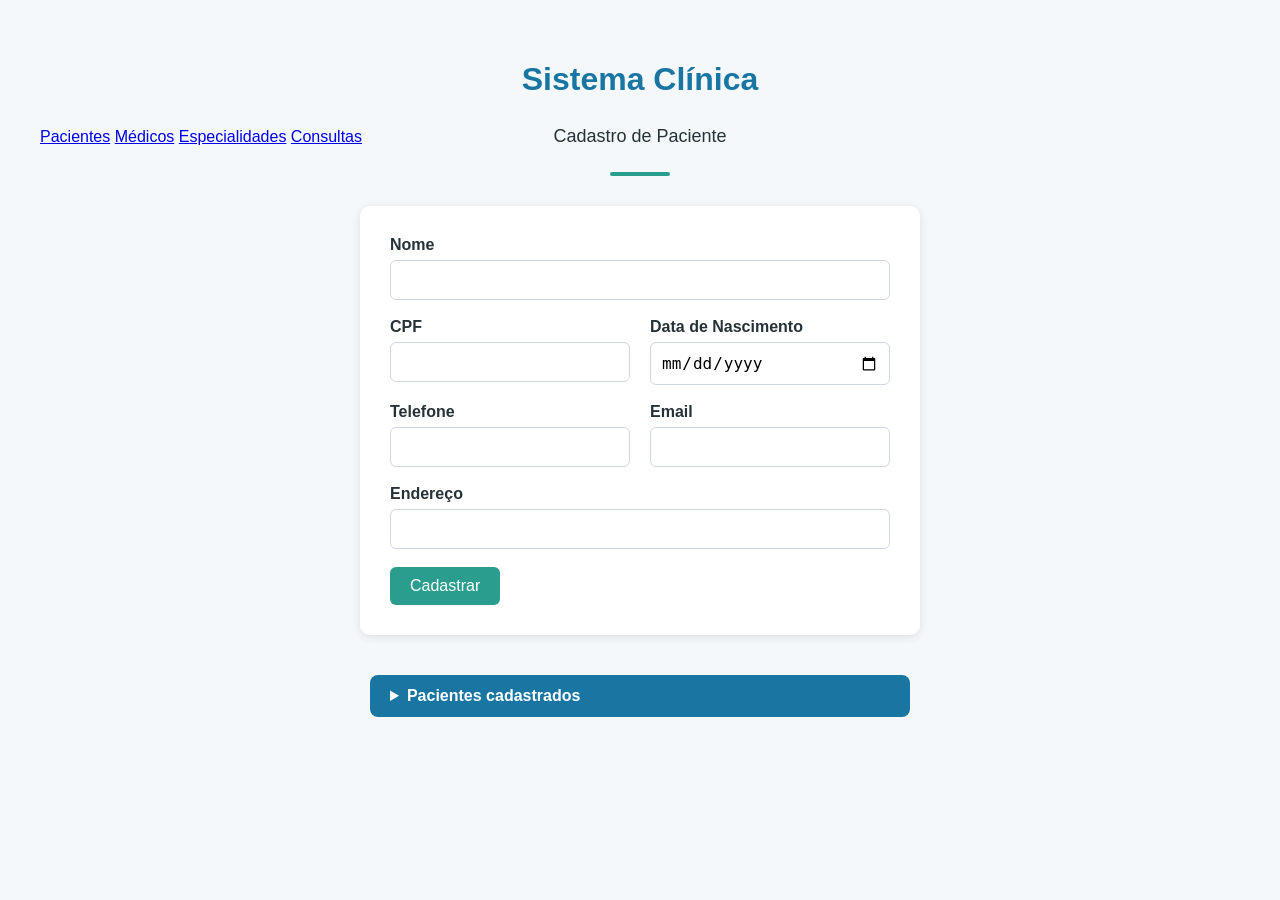
<file: frontend/index.html>
<!DOCTYPE html>
<html lang="pt-br">
<head>
    <meta charset="UTF-8">
    <meta name="viewport" content="width=device-width, initial-scale=1.0">
    <title>Clínica</title>
    <link rel="stylesheet" href="style.css">
</head>
<body>
    <h1>Sistema Clínica</h1>

    <nav>
        <a href="index.html">Pacientes</a>
        <a href="medicos.html">Médicos</a>
        <a href="especialidades.html">Especialidades</a>
        <a href="consultas.html">Consultas</a>
    </nav>

    <p class="subtitulo">Cadastro de Paciente</p>

    <div class="linha-destaque"></div>

    <form id="form-paciente">
        <label for="nome">Nome</label>
        <input type="text" id="nome" name="nome" required>

        <div class="linha-campos">
            <div>
                <label for="cpf">CPF</label>
                <input type="text" id="cpf" name="cpf" required>
            </div>

            <div>
                <label for="data_nascimento">Data de Nascimento</label>
                <input type="date" id="data_nascimento" name="data_nascimento" required>
            </div>

        </div>
        
        <div class="linha-campos">
            <div>
                <label for="telefone">Telefone</label>
                <input type="tel" id="telefone" name="telefone" required>
            </div>

            <div>
                <label for="email">Email</label>
                <input type="email" id="email" name="email" required>
            </div>

        </div>





        <label for="endereco">Endereço</label>
        <input type="text" id="endereco" name="endereco" required>

        <button type="submit">Cadastrar</button>
    </form>

    <details>
        <summary>Pacientes cadastrados</summary>

        <div id="lista-pacientes"></div>
    </details>

    <script src="js/pacientes.js"></script>
</body>
</html>
</file>
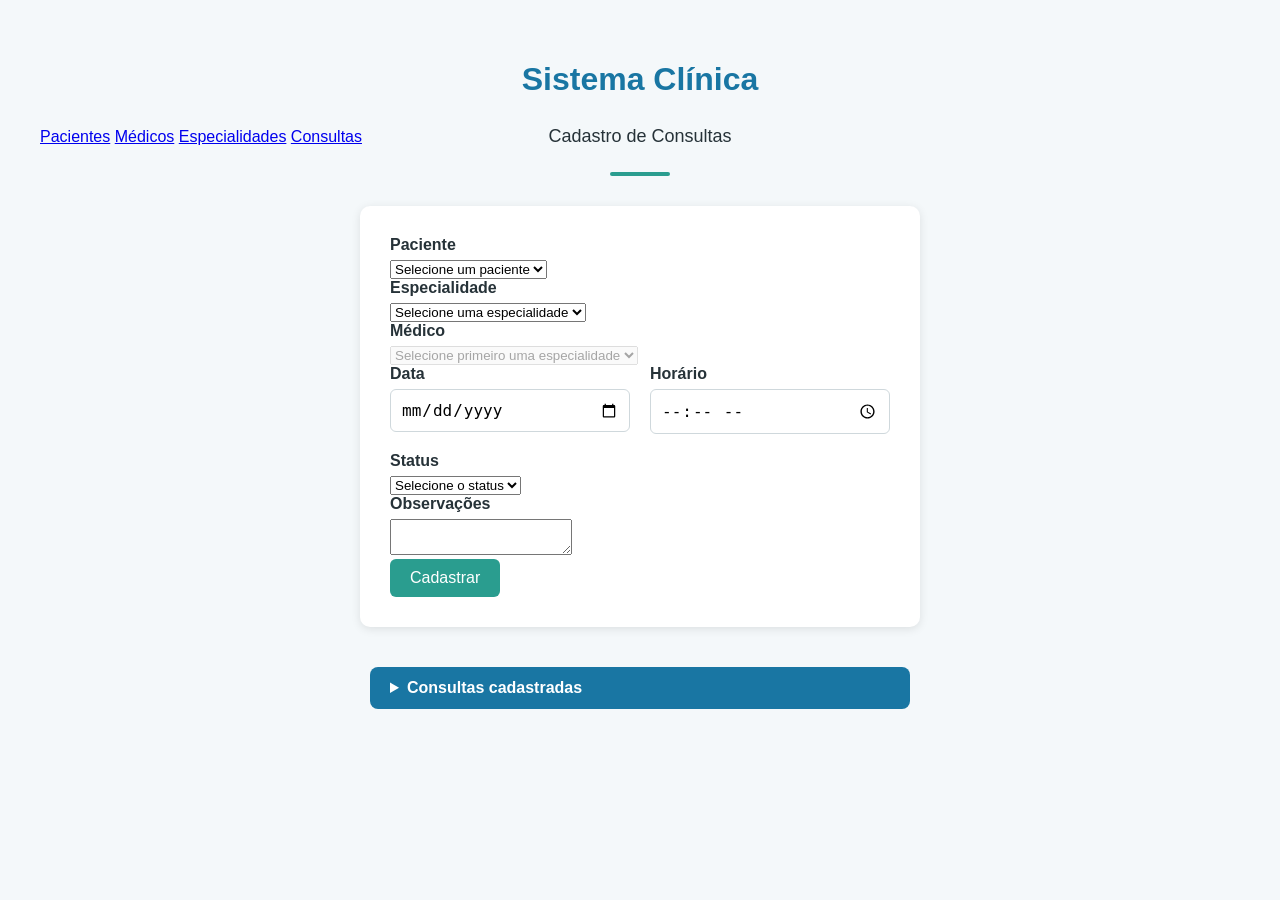
<file: frontend/consultas.html>
<!DOCTYPE html>
<html lang="pt-br">
<head>
    <meta charset="UTF-8">
    <meta name="viewport" content="width=device-width, initial-scale=1.0">
    <title>Clínica</title>
    <link rel="stylesheet" href="style.css">
</head>
<body>
    <h1>Sistema Clínica</h1>

    <nav>
        <a href="index.html">Pacientes</a>
        <a href="medicos.html">Médicos</a>
        <a href="especialidades.html">Especialidades</a>
        <a href="consultas.html">Consultas</a>
    </nav>

    <p class="subtitulo">Cadastro de Consultas</p>

    <div class="linha-destaque"></div>

    <form id="form-consulta">
        <label for="paciente">Paciente</label>
        <select id="paciente" name="paciente_id" required>
            <option value="">Selecione um paciente</option>
        </select>

    <div class="linha-campos">
        <div>
            <label for="especialidade">Especialidade</label>
            <select id="especialidade" name="especialidade_id" required>
                <option value="">Selecione uma especialidade</option>
            </select>
        </div>
    </div>

    <div class="linha-campos">
        <div>
            <label for="medico_id">Médico</label>
            <select id="medico_id" name="medico_id" required disabled>
                <option value="">Selecione primeiro uma especialidade</option>
            </select>
        </div>
    </div>

        <div class="linha-campos">
            <div>
                <label for="data">Data</label>
                <input type="date" id="data" name="data" required>
            </div>

            <div>
                <label for="horario">Horário</label>
                <input type="time" id="horario" name="horario" required>
            </div>

        </div>

        <div class="linha-campos">
            <div>
                <label for="status">Status</label>
                <select id="status" name="status" required>
                    <option value="">Selecione o status</option>
                    <option value="Agendada">Agendada</option>
                    <option value="Realizada">Realizada</option>
                    <option value="Cancelada">Cancelada</option>
                </select>
            </div>
        </div>

        <div class="linha-campos">
            <div>
                <label for="observacoes">Observações</label>
                <textarea id="observacoes" name="observacoes"></textarea>
            </div>
        </div>

        <button type="submit">Cadastrar</button>
    </form>

    <details>
        <summary>Consultas cadastradas</summary>

        <div id="lista-consultas"></div>
    </details>

    <script src="js/consultas.js"></script>
</body>
</html>
</file>
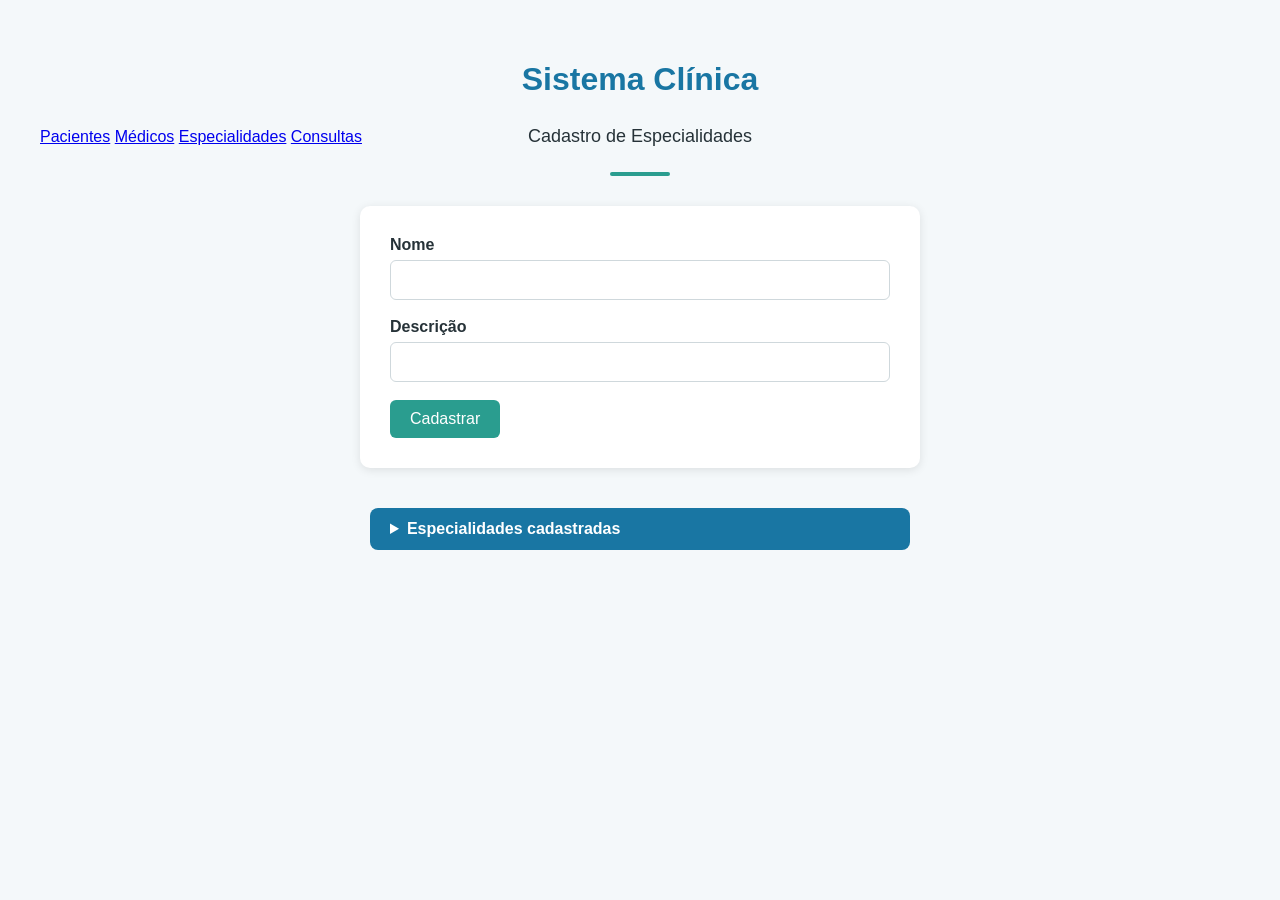
<file: frontend/especialidades.html>
<!DOCTYPE html>
<html lang="pt-br">
<head>
    <meta charset="UTF-8">
    <meta name="viewport" content="width=device-width, initial-scale=1.0">
    <title>Clínica</title>
    <link rel="stylesheet" href="style.css">
</head>
<body>
    <h1>Sistema Clínica</h1>

    <nav>
        <a href="index.html">Pacientes</a>
        <a href="medicos.html">Médicos</a>
        <a href="especialidades.html">Especialidades</a>
        <a href="consultas.html">Consultas</a>
    </nav>

    <p class="subtitulo">Cadastro de Especialidades</p>

    <div class="linha-destaque"></div>

    <form id="form-especialidade">
        <label for="nome">Nome</label>
        <input type="text" id="nome" name="nome" required>

        <div class="linha-campos">
            <div>
                <label for="descricao">Descrição</label>
                <input type="text" id="descricao" name="descricao" required>
            </div>

        </div>

        <button type="submit">Cadastrar</button>
    </form>

    <details>
        <summary>Especialidades cadastradas</summary>

        <div id="lista-especialidades"></div>
    </details>

    <script src="js/especialidades.js"></script>
</body>
</html>
</file>
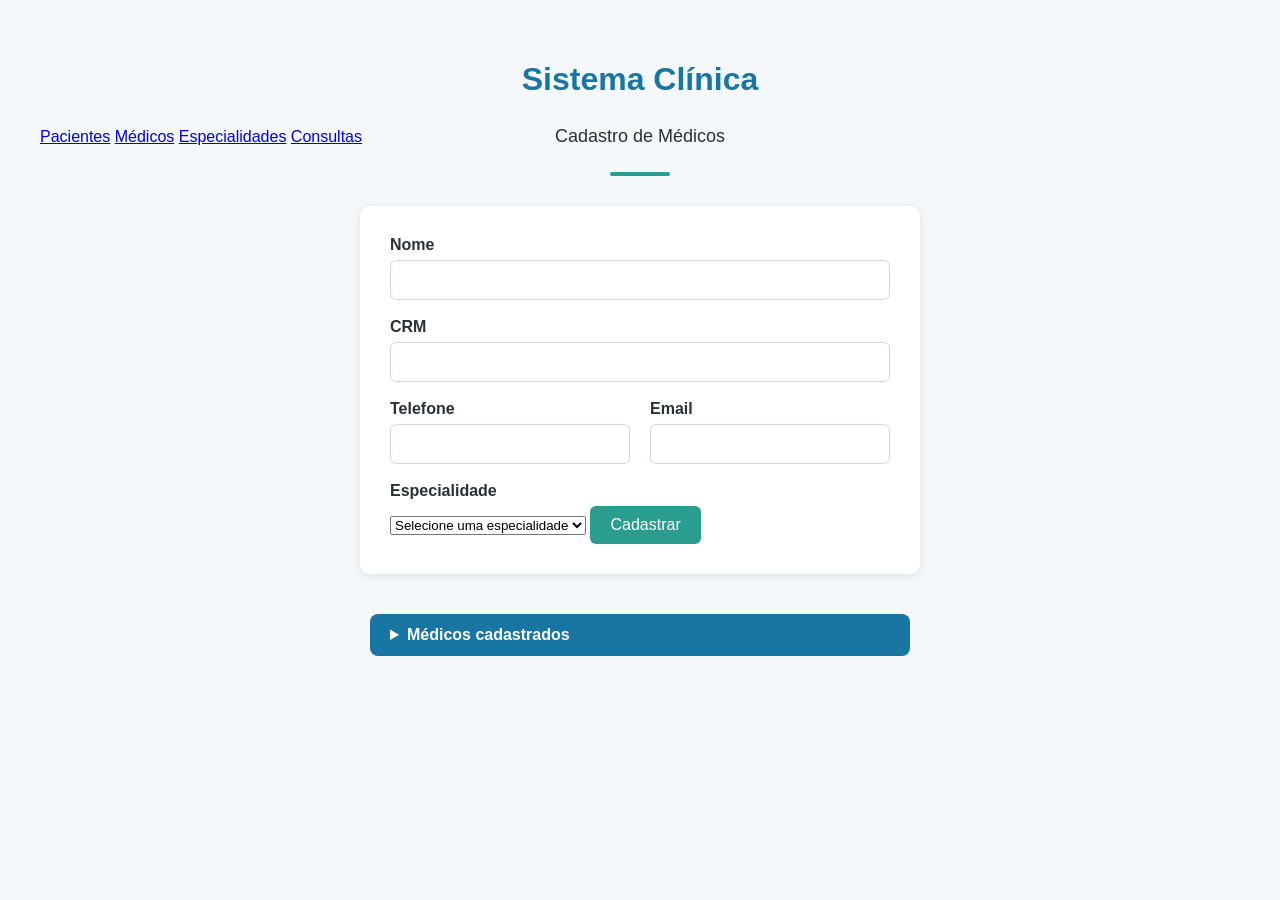
<file: frontend/medicos.html>
<!DOCTYPE html>
<html lang="pt-br">
<head>
    <meta charset="UTF-8">
    <meta name="viewport" content="width=device-width, initial-scale=1.0">
    <title>Clínica</title>
    <link rel="stylesheet" href="style.css">
</head>
<body>
    <h1>Sistema Clínica</h1>

    <nav>
        <a href="index.html">Pacientes</a>
        <a href="medicos.html">Médicos</a>
        <a href="especialidades.html">Especialidades</a>
        <a href="consultas.html">Consultas</a>
    </nav>

    <p class="subtitulo">Cadastro de Médicos</p>

    <div class="linha-destaque"></div>

    <form id="form-medico">
        <label for="nome">Nome</label>
        <input type="text" id="nome" name="nome" required>

        <div class="linha-campos">
            <div>
                <label for="crm">CRM</label>
                <input type="text" id="crm" name="crm" required>
            </div>
        </div>

        <div class="linha-campos">
            <div>
                <label for="telefone">Telefone</label>
                <input type="tel" id="telefone" name="telefone" required>
            </div>

            <div>
                <label for="email">Email</label>
                <input type="email" id="email" name="email" required>
            </div>
        </div>

        <label for="especialidade">Especialidade</label>
        <select id="especialidade" name="especialidade_id" required>
            <option value="">Selecione uma especialidade</option>
        </select>

        <button type="submit">Cadastrar</button>
    </form>

    <details>
        <summary>Médicos cadastrados</summary>
        <div id="lista-medicos"></div>
    </details>

    <script src="js/medicos.js"></script>
</body>
</html>
</file>
<file: frontend/style.css>
:root {
    --azul: #1976a3;
    --azul-claro: #e8f5fa;
    --verde: #2a9d8f;
    --fundo: #f4f8fa;
    --branco: #ffffff;
    --texto: #263238;
}

body {
    font-family: Arial, sans-serif;
    background-color: var(--fundo);
    margin: 0;
    padding: 40px;
}

form {
    background-color: var(--branco);
    max-width: 500px;
    margin: 0 auto;
    padding: 30px;
    border-radius: 10px;
    box-shadow: 0 2px 10px rgba(0, 0, 0, 0.1);
}

label {
    display: block;
    color: var(--texto);
    font-weight: bold;
    margin-bottom: 6px;
}

input {
    width: 100%;
    box-sizing: border-box;
    padding: 10px;
    margin-bottom: 18px;
    border: 1px solid #cfd8dc;
    border-radius: 6px;
    font-size: 16px;
}

button {
    background-color: var(--verde);
    color: white;
    border: none;
    padding: 10px 20px;
    border-radius: 6px;
    font-size: 16px;
    cursor: pointer;
}
button:hover {
    background-color: var(--azul);
}

h1 {
    color: var(--azul);
    text-align: center;
    margin-bottom: 30px;
}
.subtitulo {
    text-align: center;
    color: var(--texto);
    font-size: 18px;
    margin-top: -20px;
    margin-bottom: 25px;
}
.linha-destaque {
    width: 60px;
    height: 4px;
    background-color: var(--verde);
    margin: 0 auto 30px;
    border-radius: 10px;
}

.linha-campos {
    display: flex;
    gap: 20px;
}
.linha-campos > div {
    flex: 1;
}

.card-paciente {
    background-color: var(--branco);
    max-width: 500px;
    margin: 20px auto;
    padding: 20px;
    border-radius: 10px;
    box-shadow: 0 2px 8px rgba(0, 0, 0, 0.1);
}
.card-paciente p {
    line-height: 1.8;
    color: var(--texto);
}
.card-paciente strong {
    color: var(--azul);
    font-size: 20px;
}
.card-paciente button {
    margin-right: 10px;
}
.botao-excluir {
    background-color: #d9534f;
}

.botao-excluir:hover {
    background-color: #c9302c;
}

details {
    max-width: 540px;
    margin: 40px auto;
}

summary {
    background-color: var(--azul);
    color: white;
    padding: 12px 20px;
    border-radius: 8px;
    cursor: pointer;
    font-weight: bold;
}

summary:hover {
    background-color: var(--verde);
}
</file>
